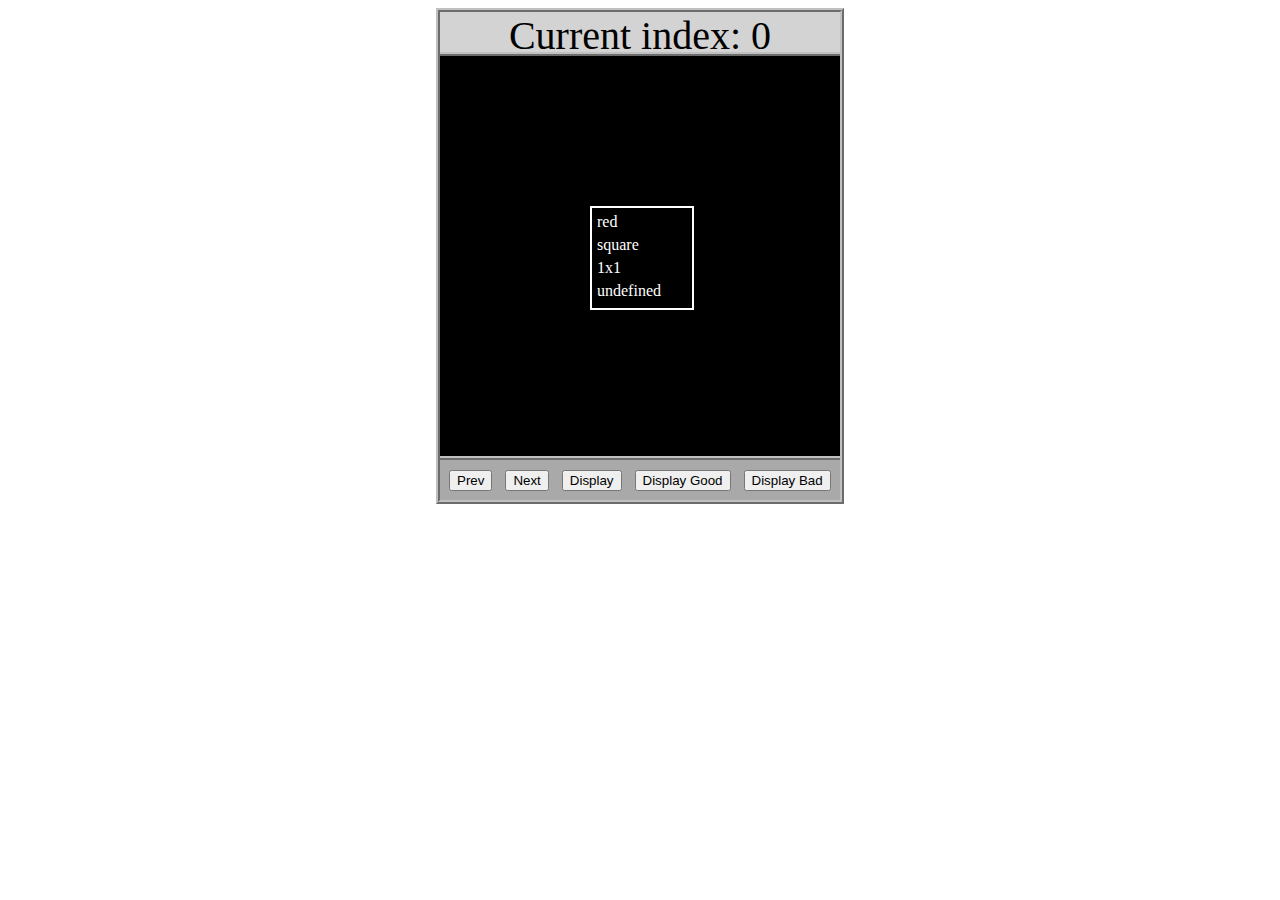
<file: asd-projects/data-shapes/index.html>
<!DOCTYPE html>
<html>
  <head>
    <meta charset="utf-8" />
    <meta name="viewport" content="width=device-width" />
    <title>Data Shapes</title>
    <link rel="stylesheet" href="index.css" />
    <script src="https://code.jquery.com/jquery-3.1.0.js"></script>
    <script src="index.js"></script>
  </head>
  <body>
    <div id="board">
      <div id="info-bar">Current index: 0</div>
      <div id="shape-container">
        <div id="shape"></div>
      </div>
      <div id="button-box">
        <button id="cycle-left">Prev</button>
        <button id="cycle-right">Next</button>
        <button id="execute1">Display</button>
        <button id="execute2">Display Good</button>
        <button id="execute3">Display Bad</button>
      </div>
    </div>
  </body>
</html>
</file>
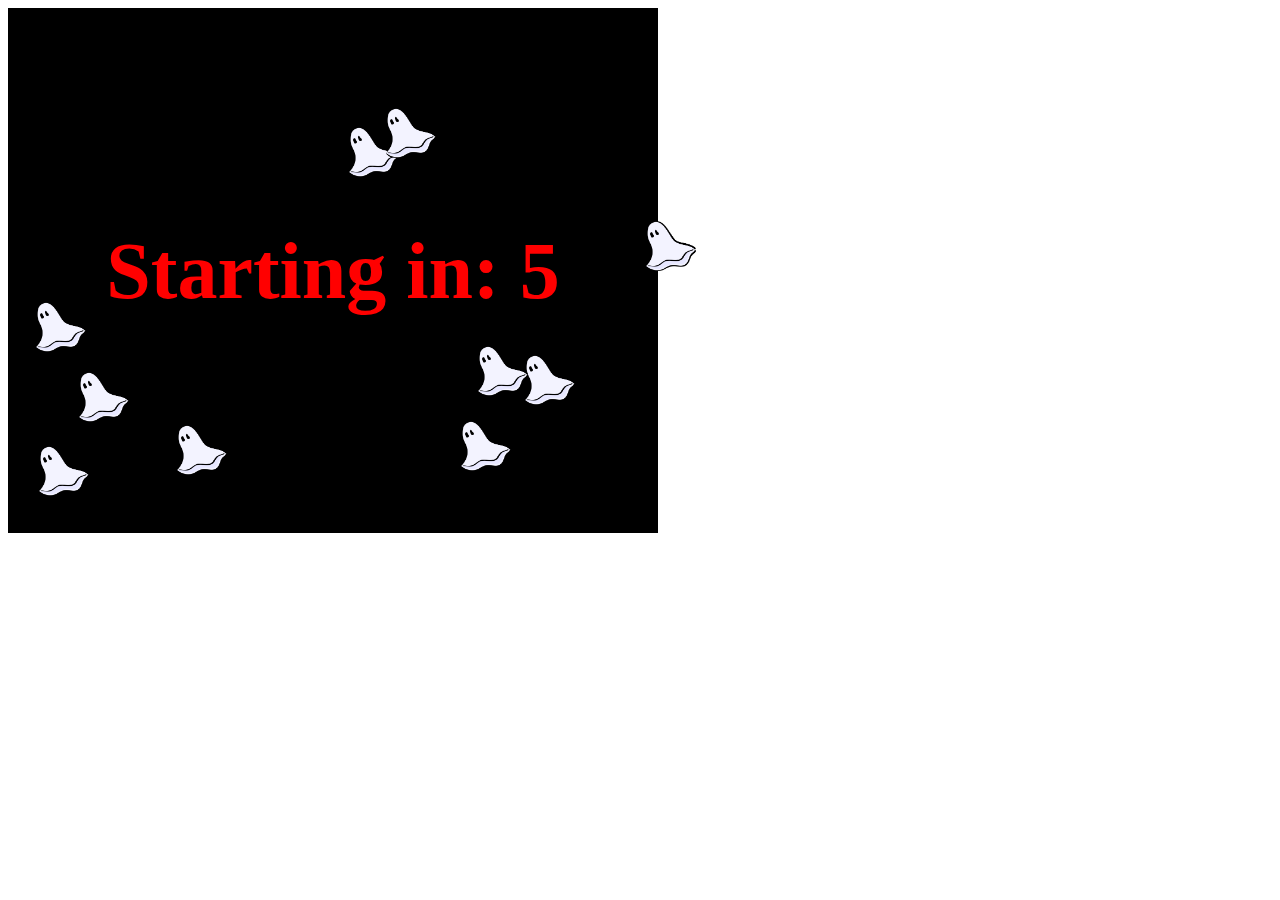
<file: asd-projects/debugging-exercise/index.html>
<!DOCTYPE html>
<html>
<head>
    <meta charset="utf-8">
    <meta name="viewport" content="width=device-width">
    <title>Debugger Exercise</title>
    <link rel="stylesheet" href="index.css">
    <script src="https://code.jquery.com/jquery-3.1.0.js"></script>
    <script src="index.js"></script>
</head>
<body>
    <div id="board">

    </div>
</body>
</html>
</file>
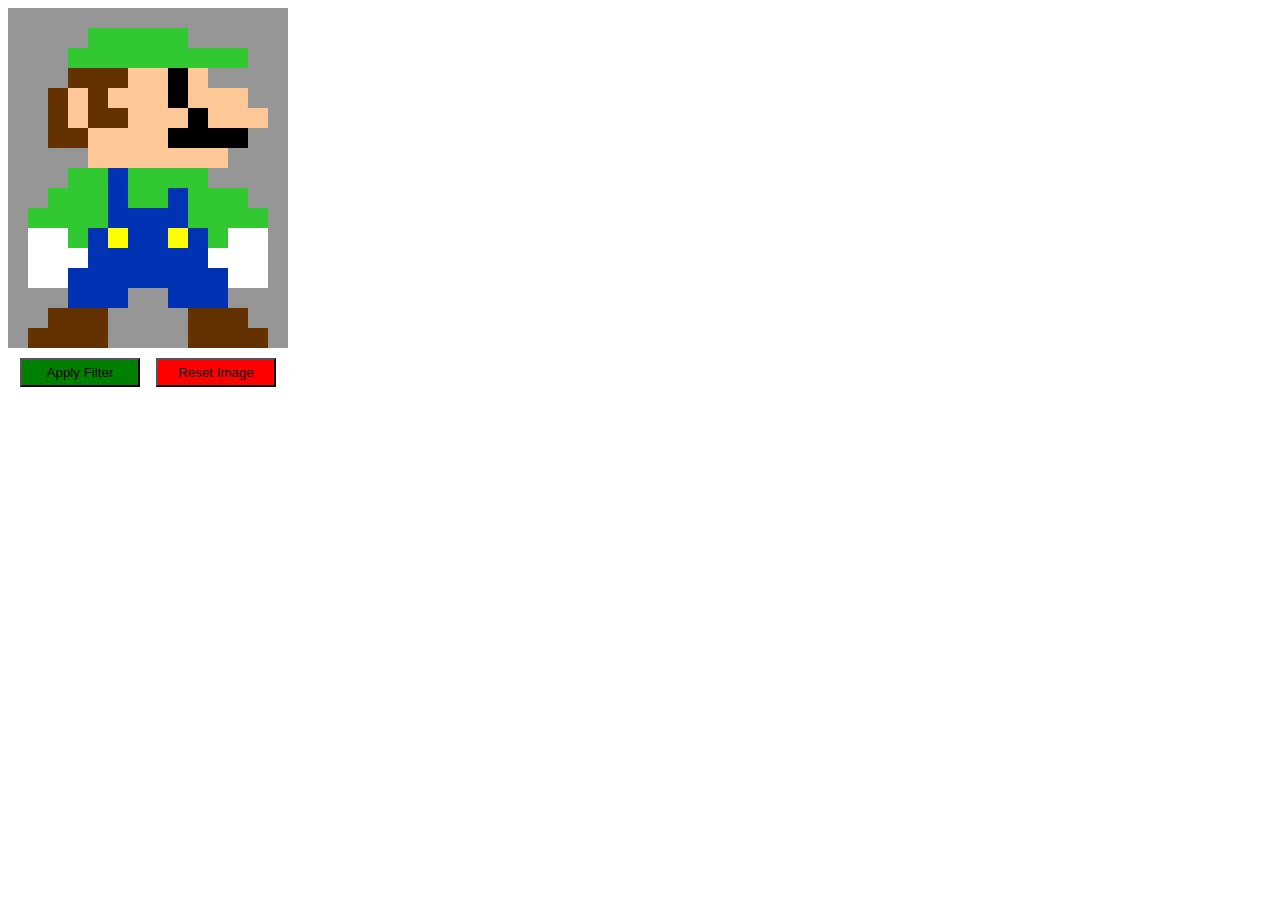
<file: asd-projects/image-filtering/index.html>
<!DOCTYPE html>
<html>
  <head>
    <script src="https://code.jquery.com/jquery-3.1.0.js"></script>
    <meta charset="utf-8" />
    <meta name="viewport" content="width=device-width" />
    <link rel="stylesheet" href="index.css" />
    <script src="image.js"></script>
    <script src="index.js"></script>
    <title>Image Filtering</title>
  </head>
  <body>
    <div id="display"></div>
    <div id="button-box">
      <button id="apply">Apply Filter</button>
      <button id="reset">Reset Image</button>
    </div>
  </body>
</html>
</file>
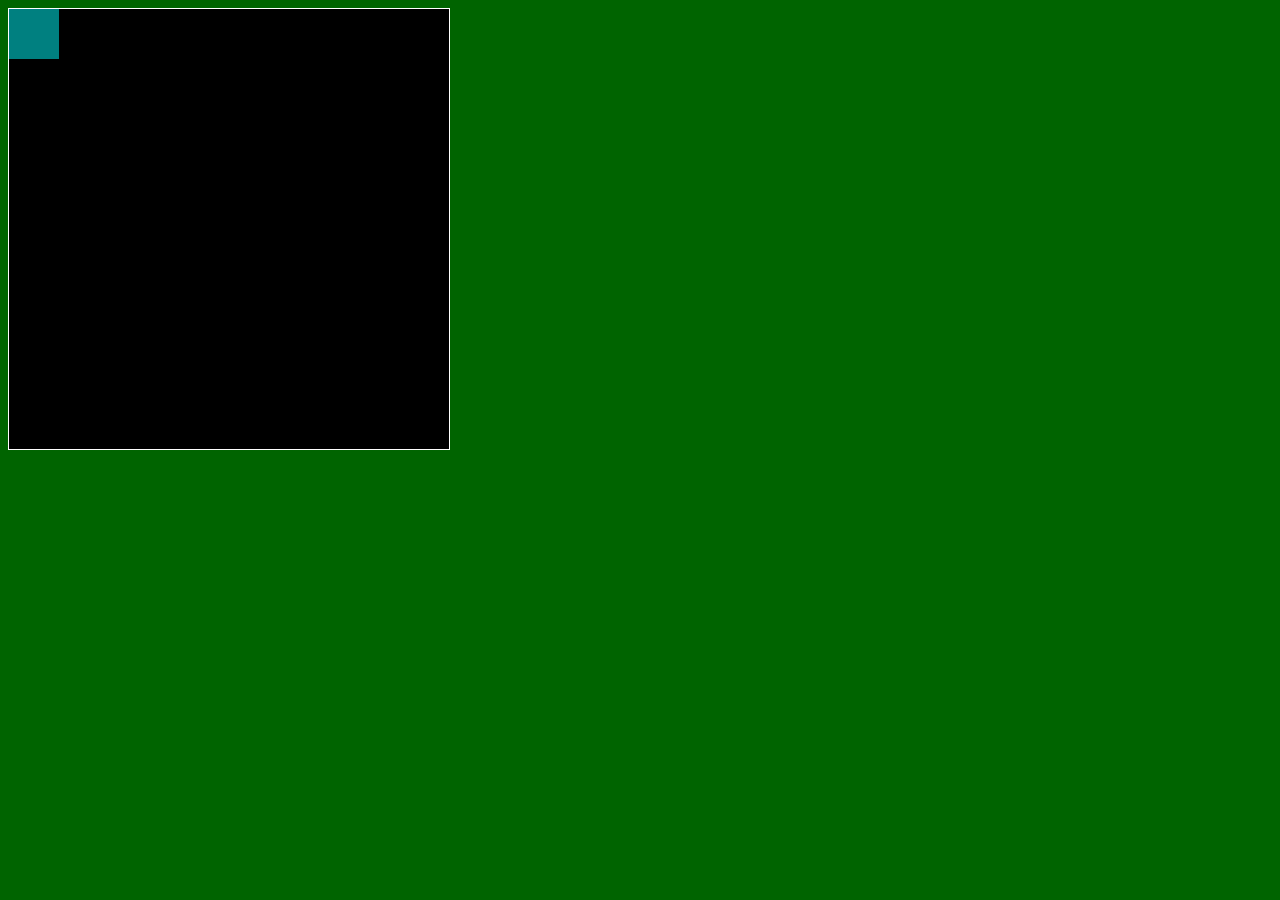
<file: asd-projects/pong/index.html>
<!DOCTYPE html>
<html>
  <head>
    <title>Title</title>
    <!-- Load CSS files -->
    <link rel="stylesheet" type="text/css" href="index.css">
    
    <!-- Load JavaScript files -->
    <script src="jquery.min.js"></script>
    <script src="index.js"></script>
  </head>
  
  <body>
    <div id='board'>
      <div id='gameItem'></div>
    </div>
  </body>
</html>
</file>
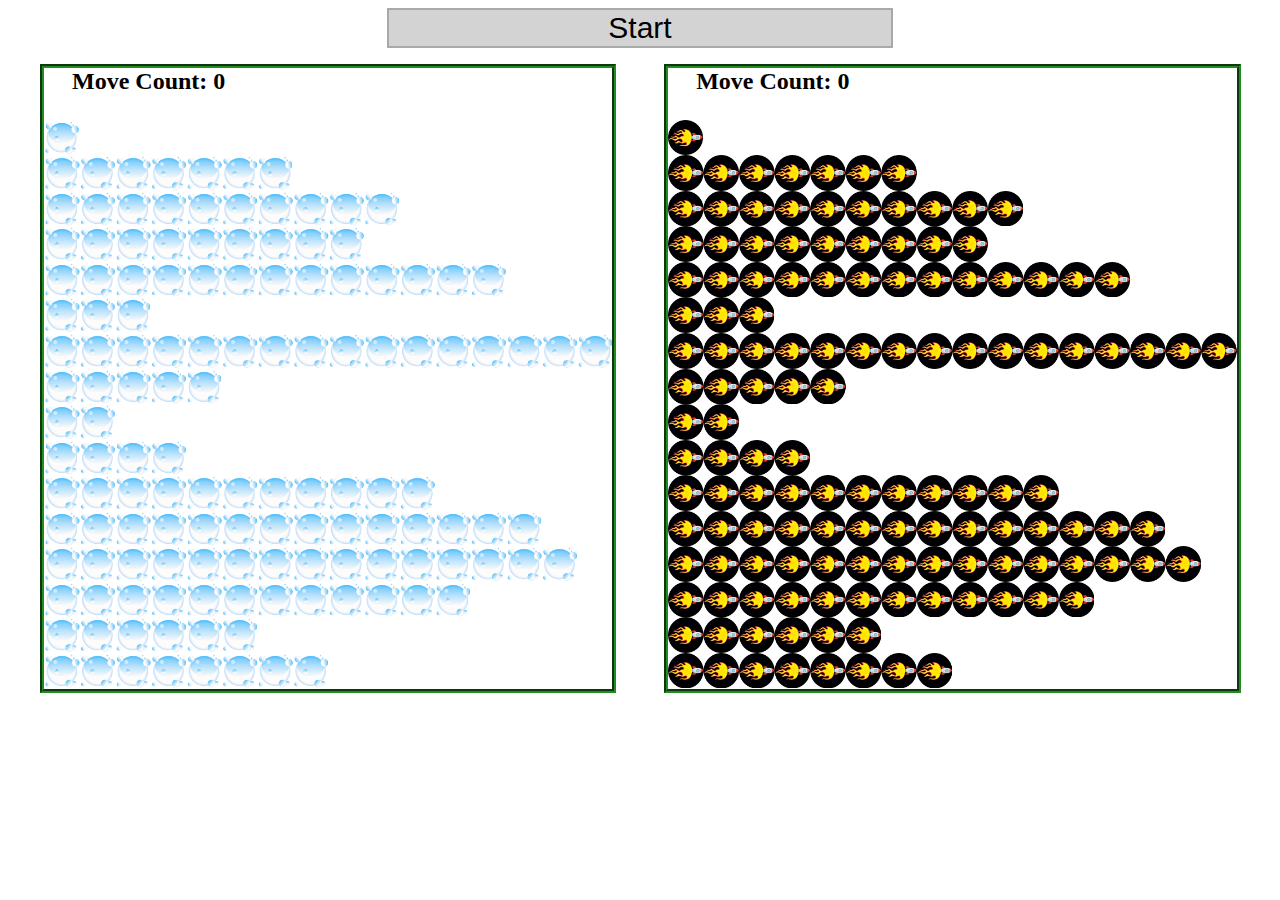
<file: asd-projects/sorting/index.html>
<!DOCTYPE html>
<html>
<head>
    <script src="https://code.jquery.com/jquery-3.1.0.js"></script>    
    <meta charset="utf-8">
    <meta name="viewport" content="width=device-width">
    <link rel="stylesheet" href="index.css">
    <script src="setup.js"></script>
    <script src="index.js"></script>
    <script src="run.js"></script>
    <title>Sorting</title>
</head>
<body>
    <div id="fullContainer">
        <div id="buttonContainer">
          <button id="goButton">Start</button>
        </div>
        <div id="sortContainer">
            <div class="subContainer" id="bubbleArea">
                <h2 id="bubbleCounter">Move Count: 0</h2>
                <div id="displayBubble">

                </div>
            </div>

            <div class="subContainer" id="quickArea">
                <h2 id="quickCounter">Move Count: 0</h2>
                <div id="displayQuick">

                </div>
            </div>
        </div>
    </div>
</body>
</html>
</file>
<file: asd-projects/data-shapes/index.css>
#board {
  width: 400px;
  margin: auto;
  border: silver ridge 4px;
}

#info-bar {
  width: 400px;
  height: 40px;
  background: lightgray;
  font-size: 40px;
  text-align: center;
}

#shape-container {
  width: 400px;
  height: 400px;
  background: black;
  border-top: silver ridge 4px;
  border-bottom: silver ridge 4px;
}

#button-box {
  width: 400px;
  height: 40px;
  background: darkgray;
}

#shape {
  color: white;
  width: 100px;
  height: 100px;
  position: relative;
  top: 150px;
  left: 150px;
  border: white solid 2px;
  display: block;
}

button {
  width: auto;
  height: auto;
  margin: auto;
  margin-top: 10px;
  margin-left: 9px;
}

p {
  margin: 5px;
}
</file>
<file: asd-projects/debugging-exercise/index.css>
#board {
  background: black;
  width: 650px;
  height: 525px;
  left: 0px;
  top: 0px;
}

.ghost {
  width: 50px;
  height: 50px;
  z-index: 100;
  position: absolute;
}
</file>
<file: asd-projects/image-filtering/index.css>
.square {
  width: 20px;
  height: 20px;
  position: absolute;
}

body > div {
  position: relative;
}

#button-box {
  position: relative;
  top: 350px;
}

button {
  width: 120px;
  padding: 5px;
  margin-left: 12px;
}

#apply {
  background: green;
}

#reset {
  background: red;
}
</file>
<file: asd-projects/pong/index.css>
body {
  background-color: darkgreen;
}

#board {
  width: 440px;
  height: 440px;
  border: 1px solid white;
  background-color: black;
  position: relative;
}

#gameItem {
  background-color: teal;
  width: 50px;
  height: 50px;
  position: absolute;
/*   left: 100px; */  /* Uncomment if you want to set a "starting" position */
/*   top: 100px;  */  /* Uncomment if you want to set a "starting" position */
}
</file>
<file: asd-projects/sorting/index.css>
#fullContainer {
    width:100%;
}
#buttonContainer {
    margin:auto;
    width: 40%;
}
#goButton {
    margin: auto;
    width: 100%;
    border: 2px darkgray double;
    background: lightgray;
    font-size: 30px;
}
#sortContainer {
    display: table;
    margin: 0 auto;
    width: 100%;
}
.subContainer {
    display: inline-block;
    width:45%;
    border: 4px forestgreen groove;
    margin-top: 1.25%;
}
#bubbleArea {
    margin-left: 2.5%;
}
#quickArea {
    margin-left: 3.75%;
}
.subContainer > h2 {
    margin-left: 5%;
    height: 32px;
    margin-top: 0;
}
.sortElement {
    background-position: center;
    background-repeat: repeat-x;
    position: absolute;
    left: 0px;
    margin: 0;
    padding: 0;
}
.subContainer > div {
    position: relative;
}
.bubbleElement {
    background: url('img/bubble.png');
    /*border: 2px aqua ridge;*/
}
.quickElement {
    background: url('img/quick.png');
    /*border: 2px firebrick ridge;*/
}
</file>
